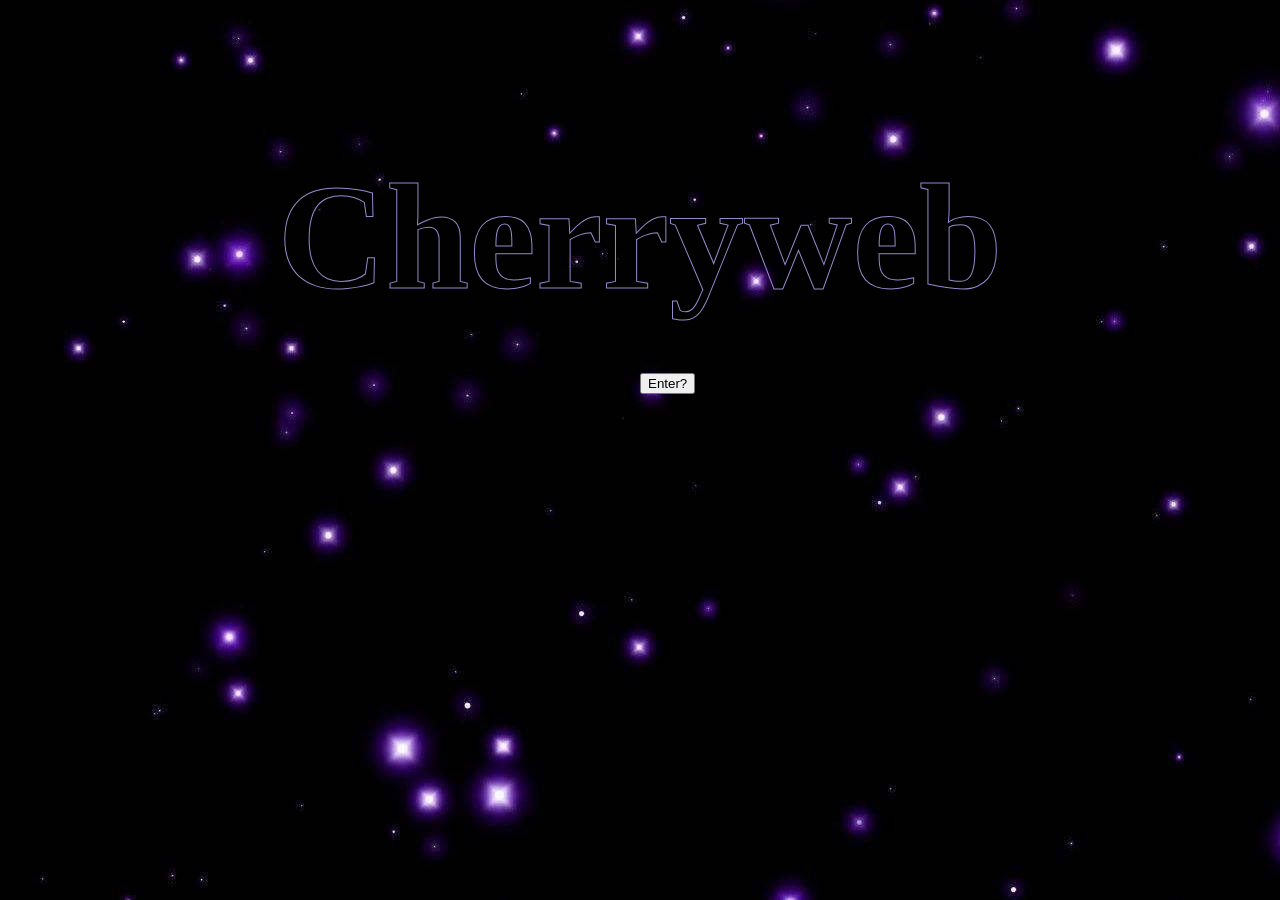
<file: index.html>
<!DOCTYPE html>
<html lang="en">
<head>
    <meta charset="UTF-8">
   <link rel="icon" href="https://pixels.crd.co/assets/images/gallery71/21236d78.gif?v=29416114">
    <title>Cherryweb</title>
   <link rel="stylesheet" href="style.css">
</head>
<body>
    <div class="content-box">
        <header>
            
            <h1 id="cherryweb">Cherryweb</h1>
            <a href="hey.html"><button id="enter">Enter?</button></a>
        </header>
    </div>
</body>
</html>
</file>
<file: style.css>
body{
    background-image: url(images/starrss.jpg);
    background-repeat: repeat;
    background-attachment: fixed;
    overflow: hidden;
}

@keyframes glow {
0% {
text-shadow: 0 0 15px rgb(145, 145, 223);
}

50% {
text-shadow: none;
}

100% {
text-shadow: 0 0 15px rgb(145, 145, 223);
}
}

@-webkit-keyframes glow {
0% {
text-shadow: 0 0 15px rgb(145, 145, 223);
}

50% {
text-shadow: 0 0 0;
}

100% {
text-shadow: 0 0 15px rgb(145, 145, 223);
}
}

#cherryweb {
-webkit-background-clip: text;
-webkit-text-fill-color: transparent;
-webkit-text-stroke-width: 1px;
-webkit-text-stroke-color: #9889cd;
font-weight:bold;
-webkit-animation: glow 2.0s linear infinite;
-moz-animation: glow 2.0s linear infinite;
-ms-animation: glow 2.0s linear infinite;
-o-animation: glow 2.0s linear infinite;
animation: glow 2.0s linear infinite;
font-size: 150px;
text-align: center;
position: relative;
top: 50px;
}

#enter{
    position: relative;
    left: 50%;
}
</file>
